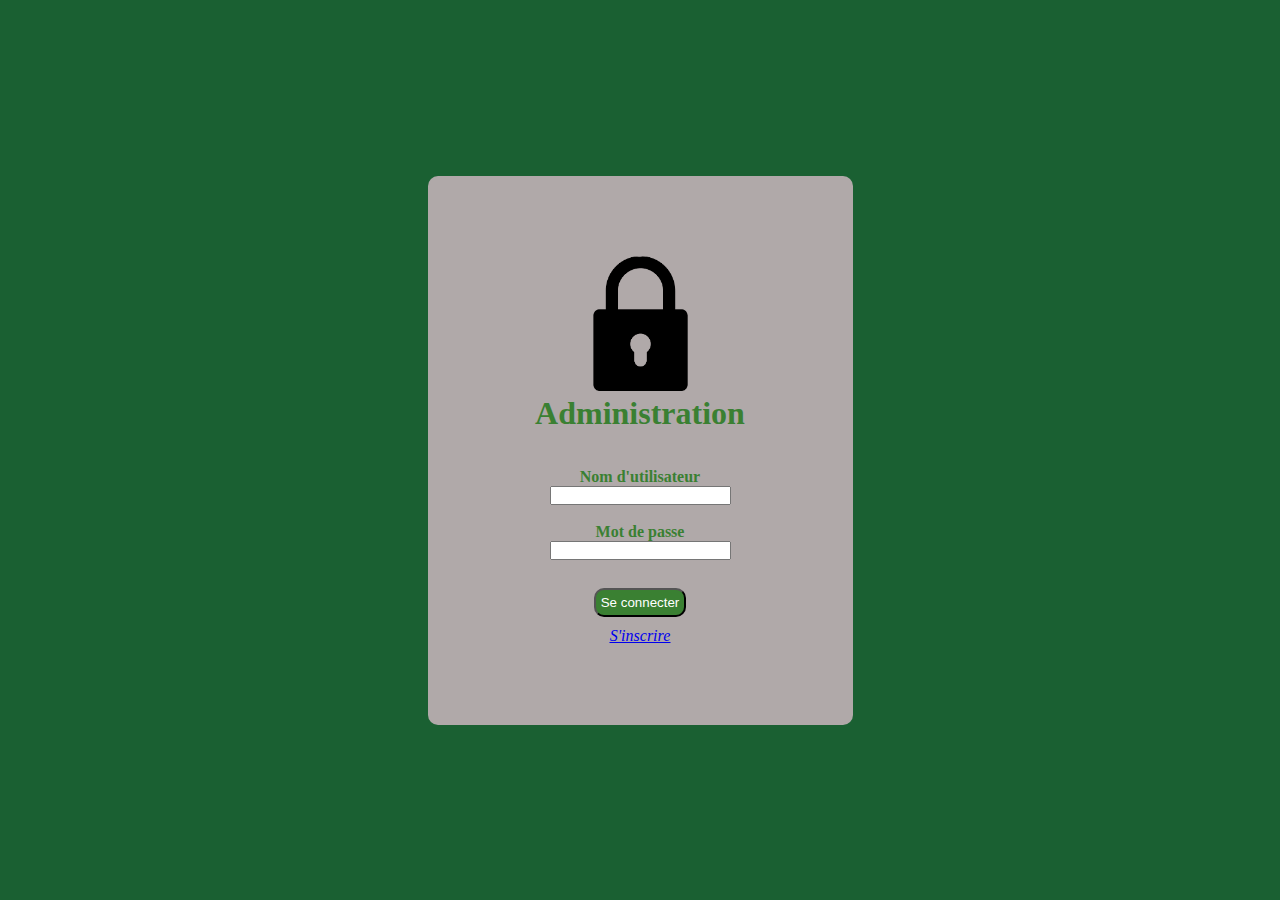
<file: version 1.1/index.html>
<!DOCTYPE html>
<html lang="fr">
    <head>
        <meta charset="UTF-8">
        <meta name="viewport" content="width=device-width, initial-scale=1.0">
        <link rel="stylesheet" href="CSS/login.css">
        <script src="JS/inscription.js" defer></script>
        <title>Page connexion</title>
    </head>
 
    <body>
        <div class="box">
            <form id="formulaire" method="POST" action="traitement.php">
                <div class="centrer">
                    <img src="IMAGES/lock.png" alt="locked">
                    <h1>Administration</h1><br><br>
                    <label for="nomUtilisateur"><b>Nom d'utilisateur</b></label><br>
                    <input type="text" name="nomUtilisateur" required><br><br>
                    <label for="motDePasse"><b>Mot de passe</b></label><br>
                    <input id="motDePasse" type="password" placeholder="" name="motDePasse" required><br><b id="invalide"></b><br>
                    <input id="code" type="hidden" value="2" name="code"/>
                    <button id="Klike" type="submit" class="button" onclick="Klik()">Se connecter</button><br>
                    <a href="inscription.html"><i id="toggle" onclick="permuter()">S'inscrire</i>
                </div>
            </form>
        </div>
    </body>
</html>
</file>
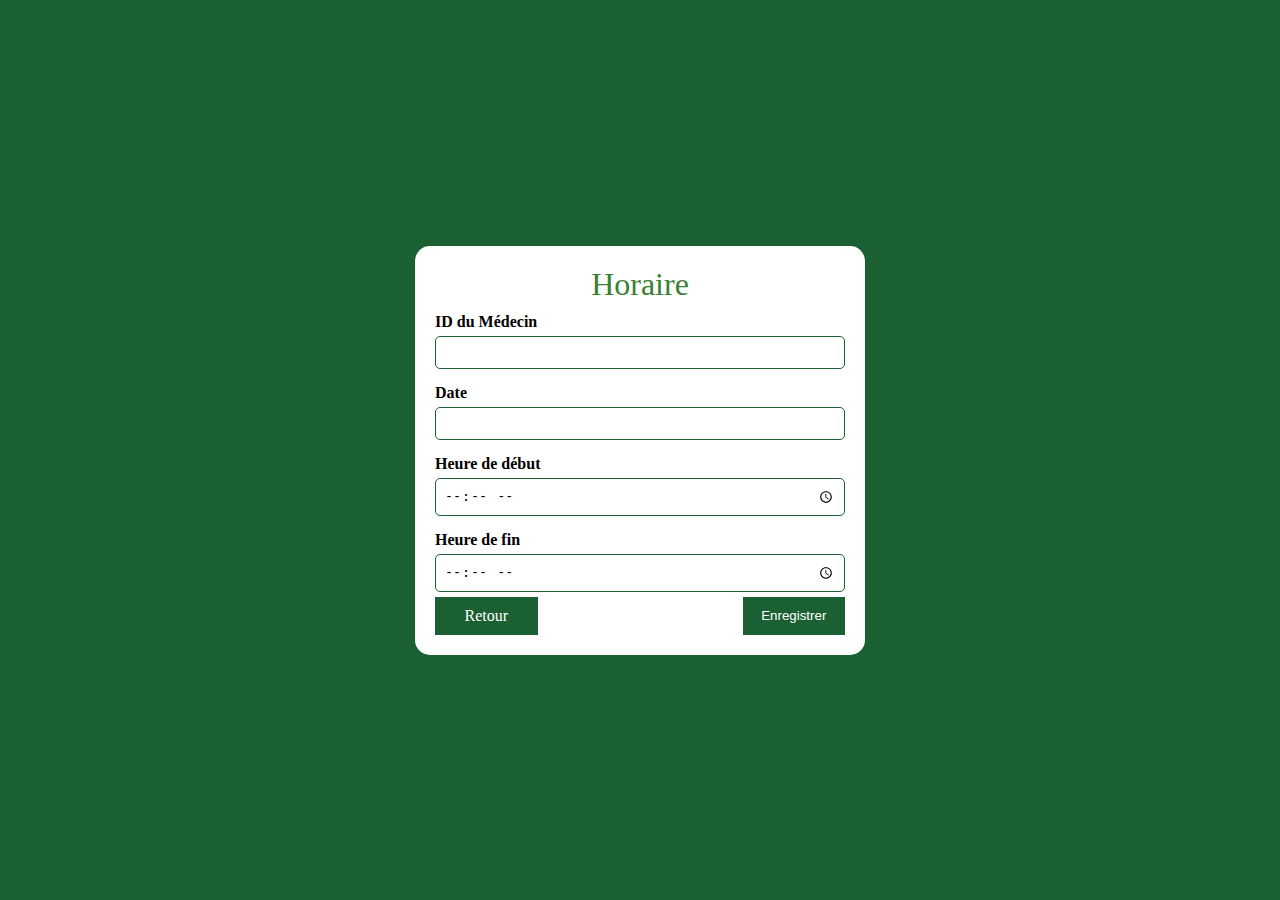
<file: version 1.1/horaire.html>
<!DOCTYPE html>
<html lang="fr">
<head>
    <meta charset="UTF-8">
    <meta name="viewport" content="width=device-width, initial-scale=1.0">
    <link rel="stylesheet" href="CSS/horaire.css">
    <title>Page Horaire</title>
</head>
<body>
    <div class="container">
        <form action="">
            <h1>Horaire</h1>

            <label for="ID du Medecin"><b>ID du Médecin</b></label>
            <input type="number" placeholder="" name="ID_medecin" required>

            <label for="Date"><b>Date</b></label>
            <input type="number" placeholder="" name="Date" required>

            <label for="Heure de début"><b>Heure de début</b></label>
            <input type="time" placeholder="" name="Heure_debut" required>

            <label for="Heure de fin"><b>Heure de fin</b></label>
            <input type="time" placeholder="" name="Heure_fin" required>

            <div class="action">
                <a href="acceuil.html" class="bouton">Retour</a>
                <button type="submit" class="bouton" name="enregistrer" value="envoyer">Enregistrer</button>
            </div>
        </form>
    </div>
</body>
</html>
</file>
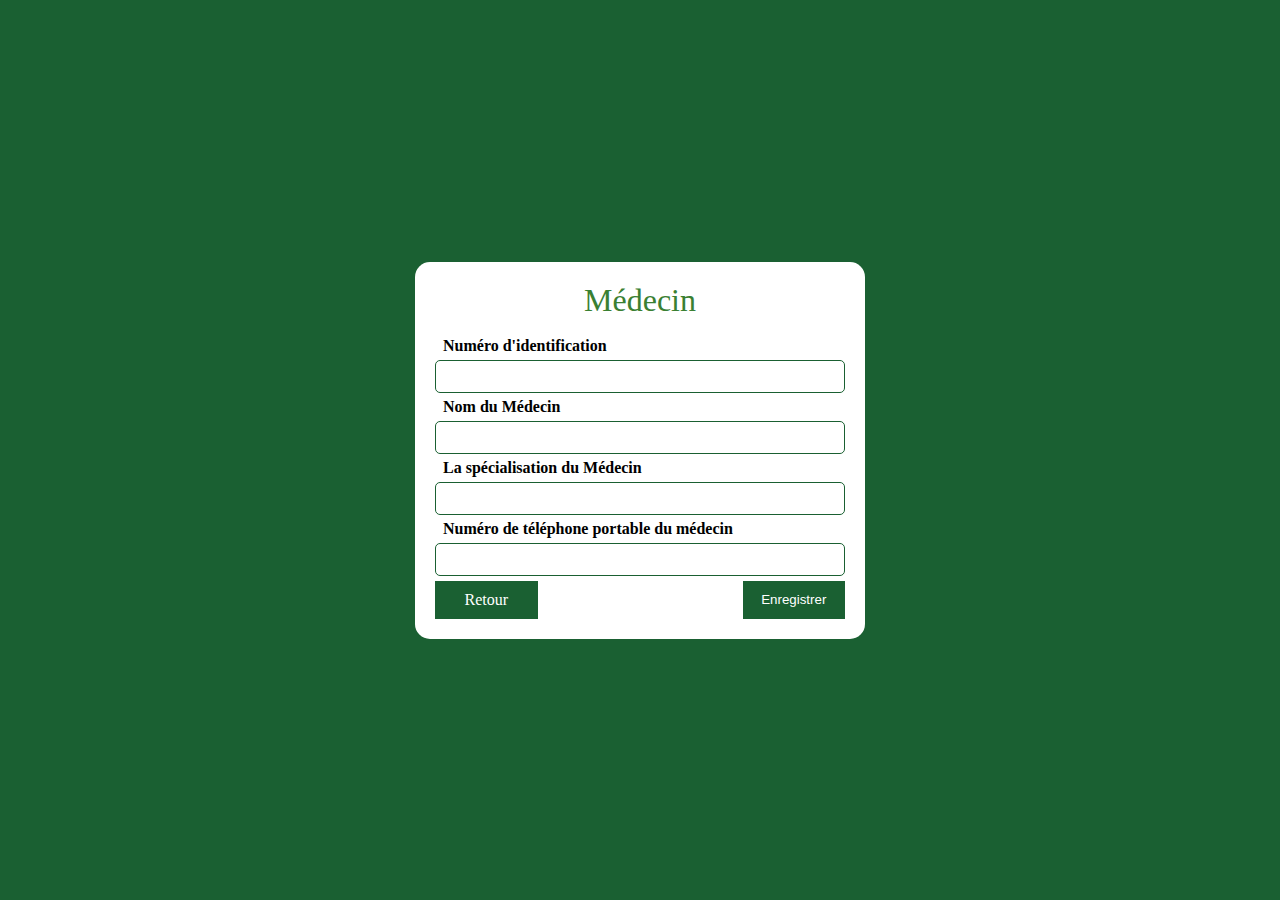
<file: version 1.1/medecin.html>
<!DOCTYPE html>
<html lang="fr">
<head>
    <meta charset="UTF-8">
    <meta name="viewport" content="width=device-width, initial-scale=1.0">
    <link rel="stylesheet" href="CSS/medecin.css">
    <title>Page administrateur</title>
</head>
<body>
    <div class="container">
        <form>
            <!-- Formulaire d'information du médecin -->
            <h1>Médecin</h1>
            <br>

            <label for="ID_medecin"><b>Numéro d'identification</b></label>
            <input type="number" name="ID_medecin" required>

            <label for="Nom_medecin"><b>Nom du Médecin</b></label>
            <input type="text" name="Nom" required>

            <label for="Specialisation"><b>La spécialisation du Médecin</b></label>
            <input type="text" name="specialisation" required>

            <label for="Telephone_medecin"><b>Numéro de téléphone portable du médecin</b></label>
            <input type="tel" name="Telephone_medecin" required>

            <div class="action">
                <a href="acceuil.html" class="bouton">Retour</a>
                <button type="submit" class="bouton" name="enregistrer" value="envoyer">Enregistrer</button>
            </div>
        </form>
    </div>
</body>
</html>
</file>
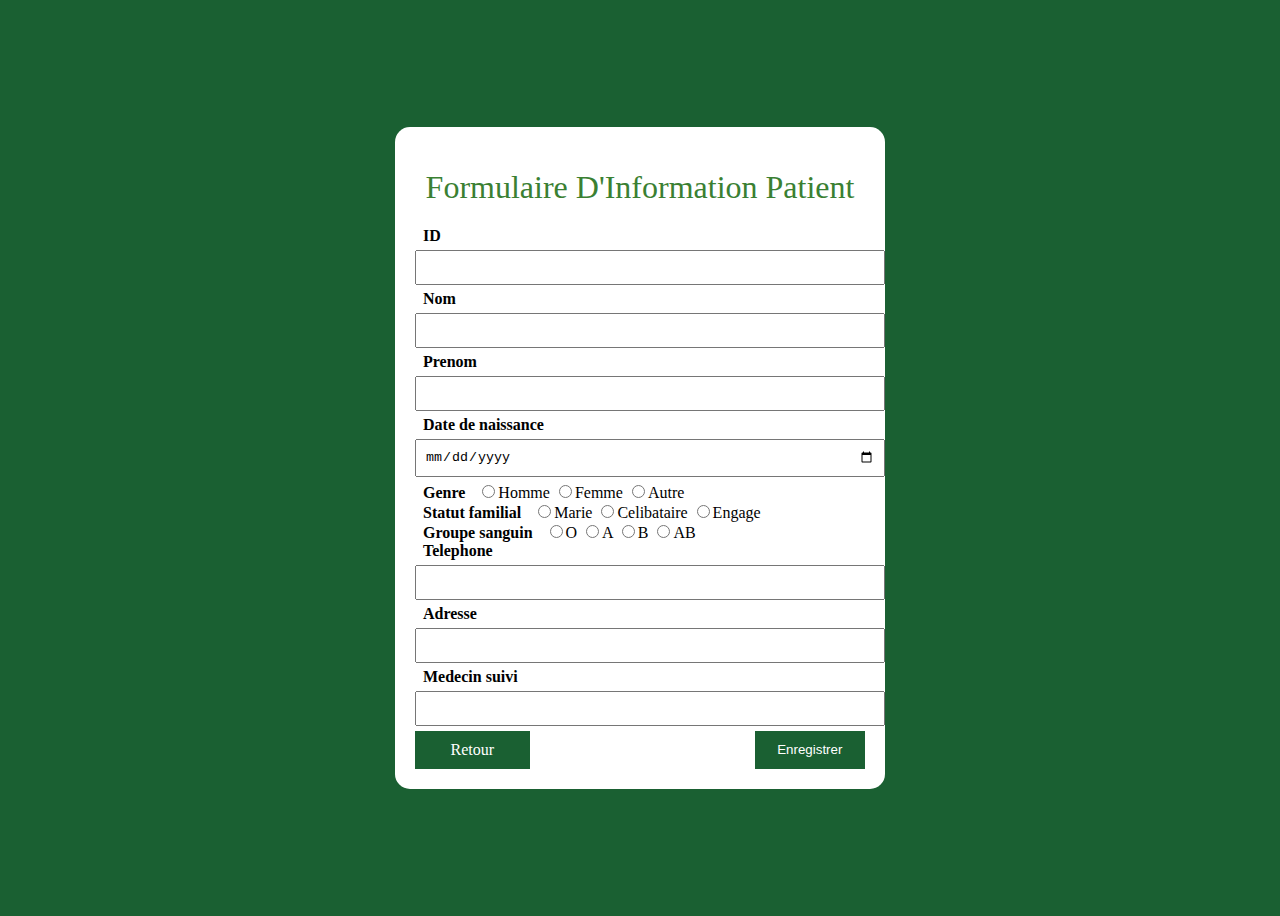
<file: version 1.1/patient.html>
<!DOCTYPE html>
<html lang="fr">
<head>
    <meta charset="UTF-8">
    <meta name="viewport" content="width=device-width, initial-scale=1.0">
    <link rel="stylesheet" href="CSS/patient.css">
    <title>Formulaire Patient</title>
</head>
<body>
    <div class="container">
        <form>
            <!-- Formulaire d'information du patient -->
            <h1>Formulaire D'Information Patient</h1>

            <label for="ID_patient"><b>ID</b></label>
            <input type="number" placeholder="" name="ID_patient" required>

            <label for="Nom_patient"><b>Nom</b></label>
            <input type="text" placeholder="" name="Nom_patient" required>

            <label for="Prenom_patient"><b>Prenom</b></label>
            <input type="text" placeholder="" name="Prenom_patient" required>

            <label for="DateNais_patient"><b>Date de naissance</b></label>
            <input type="date" placeholder="" name="DateNais_patient" required>

            <label for="Genre_patient"><b>Genre</b></label>
            <input type="radio" name="Genre_patient" value="Homme" required>Homme
            <input type="radio" name="Genre_patient" value="Femme" required>Femme
            <input type="radio" name="Genre_patient" value="Autre" required>Autre

            <br>

            <label for="Statut_patient"><b>Statut familial</b></label>
            <input type="radio" name="Statut_patient" value="Marie" required>Marie
            <input type="radio" name="Statut_patient" value="Celibataire" required>Celibataire
            <input type="radio" name="Statut_patient" value="Engage" required>Engage

            <br>

            <label for="Gsang_patient"><b>Groupe sanguin</b></label>
            <input type="radio" name="Gsang_patient" value="O" required>O
            <input type="radio" name="Gsang_patient" value="A" required>A
            <input type="radio" name="Gsang_patient" value="B" required>B
            <input type="radio" name="Gsang_patient" value="AB" required>AB

            <br>

            <label for="Telephone_patient"><b>Telephone</b></label>
            <input type="tel" placeholder="" name="Telephone_patient" required>

            <label for="Adresse_patient"><b>Adresse</b></label>
            <input type="text" placeholder="" name="Adresse_patient" required>

            <label for="MedecinSuivi"><b>Medecin suivi</b></label>
            <input type="text" placeholder="" name="MedecinSuivi" required>

            <div class="action">
                <a href="acceuil.html" class="bouton">Retour</a>
                <button type="submit" class="bouton" name="enregistrer" value="envoyer">Enregistrer</button>
            </div>
        
        </form>
    </div>
</body>
</html>
</file>
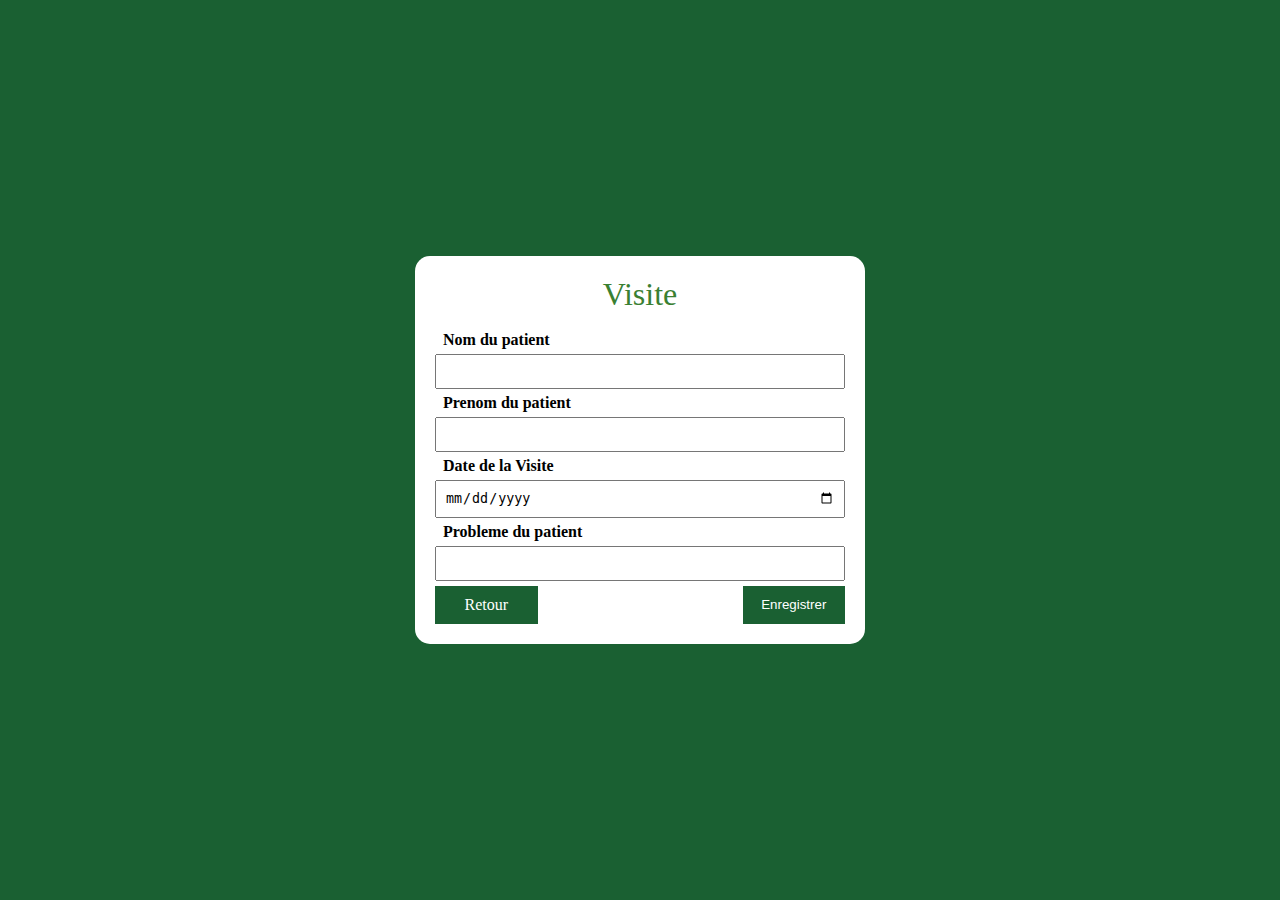
<file: version 1.1/visite.html>
<!DOCTYPE html>
<html lang="fr">
<head>
    <meta charset="UTF-8">
    <meta name="viewport" content="width=device-width, initial-scale=1.0">
    <link rel="stylesheet" href="CSS/visite.css">
    <title>Page Consultation</title>
</head>
<body>
    <div class="container">
        <!-- Formulaire d'information de la visite -->
        <form action="">
            <h1>Visite</h1>
            <br>

            <label for="Nom_patient"><b>Nom du patient</b></label>
            <input type="text" name="Nom_patient" required>

            <label for="Prenom_patient"><b>Prenom du patient</b></label>
            <input type="text" name="Prenom_patient" required>

            <label for="Date_visit"><b>Date de la Visite</b></label>
            <input type="date" placeholder="" name="Date_visit" required>

            <label for="Probleme_patient"><b>Probleme du patient</b></label>
            <input type="text" placeholder="" name="Probleme_patient" required>

            <div class="action">
                <a href="acceuil.html" class="bouton">Retour</a>
                <button type="submit" class="bouton" name="enregistrer" value="envoyer">Enregistrer</button>
            </div>
        </form>
        
    </div>
</body>
</html>
</file>
<file: version 1.1/CSS/login.css>
root {
	--Dgreen: #3a8032;
}
*
{
    margin: 0;
    padding: 0;
    box-sizing: border-box;
}

body
{    
    background-color: #1a6032;
    background-repeat: no-repeat;
    background-size: cover;
    display: flex;
    justify-content: center;
    align-items: center;
    height: 100vh;
}

.centrer {
    text-align: center;
    max-width: 300px;
}

.centrer img
{
    width: 60%;
    height:auto;
}

.centrer h1
{
    color: #3a8032;
}

.box
{
    background-color: rgb(176, 169, 169);
    border-radius: 10px;
    padding: 80px 100px;
}

label
{
    color:#3a8032;
}

.button
{
    border-radius: 10px;
    background-color: #3a8032;
    color: white;
    margin: 10px;
    padding: 5px;
}

#toggle 
{
	color: var(--Dgreen);
	text-decoration: underline;
}
</file>
<file: version 1.1/CSS/horaire.css>
root {
	--Dgreen: #3a8032;
}

* {
    margin: 0;
    padding: 0;
    box-sizing: border-box;
}

body {
    background-color: #1a6032;
    background-repeat: no-repeat;
    background-size: cover;
    display: flex;
    justify-content: center;
    align-items: center;
    height: 100vh;
}

.container {
    width: 100%;
    max-width: 450px;
    padding: 20px;
    border-radius: 15px;
    background-color: white;
}

form h1 {
    font-weight: 500;
    text-align: center;
    color: #3a8032;
}


label {
    display: block;
    margin-top: 10px;
    font-weight: bold;
}

input[type="number"],
input[type="time"] {
    width: 100%;
    padding: 8px;
    margin: 5px 0;
    border: 1px solid #1a6032;
    border-radius: 5px;
}

.bouton {
    width: 100%;
    padding: 10px;
    background-color: #1a6032;
    color: white;
    cursor: pointer;
    text-decoration: none;
    display: inline-block;
    text-align: center;
    border: none;
}

.bouton:hover {
    background-color: white;
    color: #1a6032;
    border: 3px solid #1a6032;
}


.action {
    display: flex;
    gap:50%;
}
</file>
<file: version 1.1/CSS/medecin.css>
* {
    margin: 0;
    padding: 0;
    box-sizing: border-box;
}

body {
    background-color: #1a6032;
    display: flex;
    justify-content: center;
    align-items: center;
    min-height: 100vh;
}

.container {
    width: 100%;
    max-width: 450px;
    padding: 20px;
    border-radius: 15px;
    background-color: white;
}

h1 {
    font-weight: 500;
    text-align: center;
    color: #3a8032;
}

input[type="text"],
input[type="number"],
input[type="tel"] {
    width: 100%;
    padding: 8px;
    margin: 5px 0;
    border: 1px solid #1a6032;
    border-radius: 5px;
}

label {
    padding: 8px;
    font-weight: bold;
}

.bouton {
    width: 100%;
    padding: 10px;
    background-color: #1a6032;
    color: white;
    cursor: pointer;
    text-decoration: none;
    display: inline-block;
    text-align: center;
    border: none;
}

.bouton:hover {
    background-color: white;
    color: #1a6032;
    border: 3px solid #3a8032;
}

.action {
    display: flex;
    gap:50%;
}
</file>
<file: version 1.1/CSS/patient.css>
root {
	--Dgreen: #3a8032;
}

body {
    background-color: #1a6032;
    display: flex;
    justify-content: center;
    align-items: center;
    min-height: 100vh;
}

.container {
    width: 100%;
    max-width: 450px;
    padding: 20px;
    border-radius: 15px;
    background-color: white;
}

form h1 {
    font-weight: 500;
    text-align: center;
    color: #3a8032;
}

input[type="text"],
input[type="number"],
input[type="date"],
input[type="tel"] {
    width: 100%;
    padding: 8px;
    margin: 5px 0;
}

label {
    padding: 8px;
}

.bouton {
    width: 100%;
    padding: 10px;
    background-color: #1a6032;
    color: white;
    cursor: pointer;
    text-decoration: none;
    display: inline-block;
    text-align: center;
    border: none;
}

.bouton:hover {
    background-color: white;
    color: #1a6032;
    border: 3px solid #1a6032;
}

.action {
    display: flex;
    gap:50%;
}
</file>
<file: version 1.1/CSS/visite.css>
root {
	--Dgreen: #3a8032;
}

* {
    margin: 0;
    padding: 0;
    box-sizing: border-box;
}

body {
    background-color: #1a6032;
    background-repeat: no-repeat;
    background-size: cover;
    display: flex;
    justify-content: center;
    align-items: center;
    height: 100vh;
}

.container {
    width: 100%;
    max-width: 450px;
    padding: 20px;
    border-radius: 15px;
    background-color: white;
}

form h1 {
    font-weight: 500;
    text-align: center;
    color: #3a8032;
}

input[type="text"],
input[type="number"],
input[type="date"],
input[type="time"] {
    width: 100%;
    padding: 8px;
    margin: 5px 0;
}

label {
    padding: 8px;
}

.bouton {
    width: 100%;
    padding: 10px;
    background-color: #1a6032;
    color: white;
    cursor: pointer;
    text-decoration: none;
    display: inline-block;
    text-align: center;
    border: none;
}

.action {
    display: flex;
    gap:50%;
}
</file>
